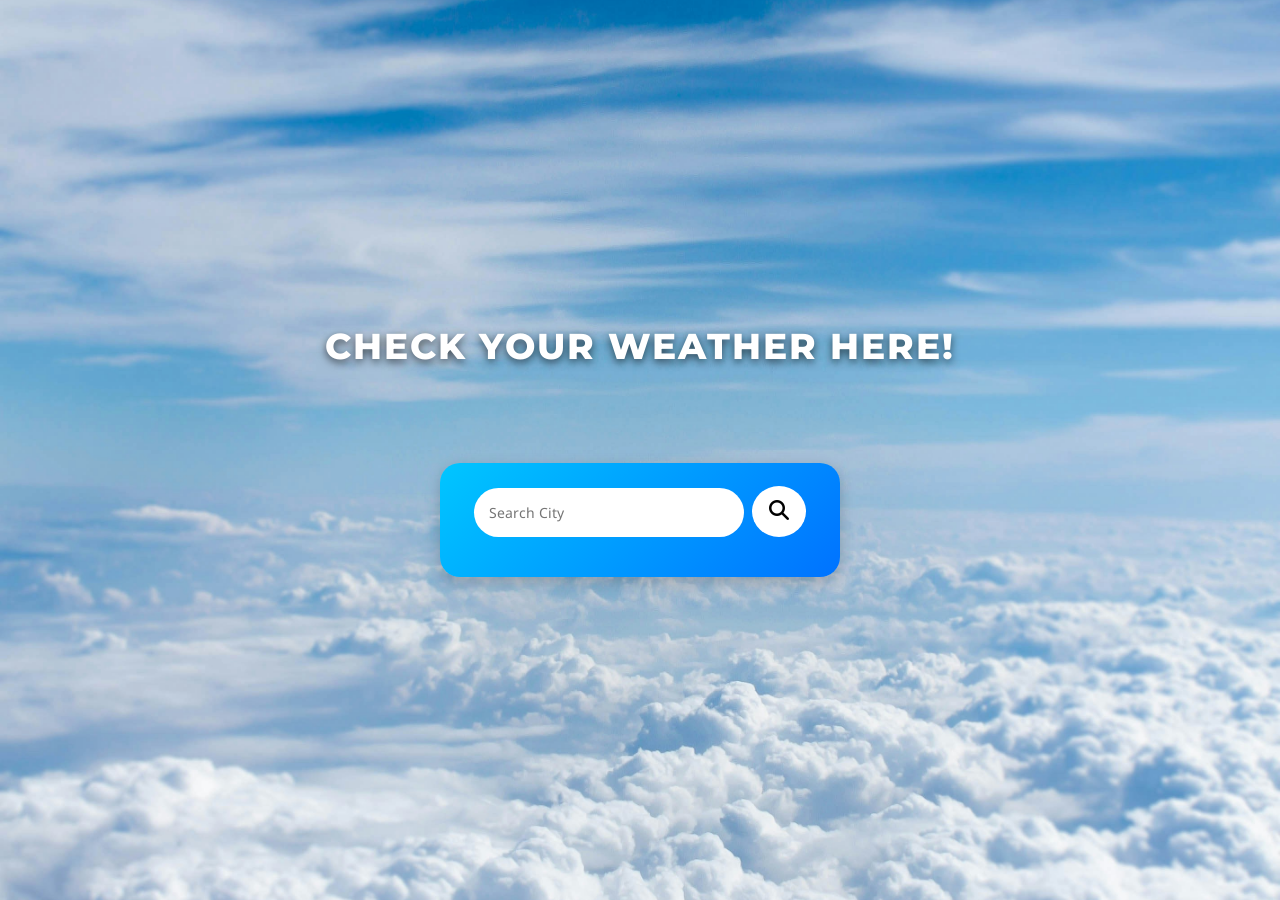
<file: Weather.html>
<!DOCTYPE html>
<html lang="en">
<head>
  <meta charset="UTF-8">
  <meta name="viewport" content="width=device-width, initial-scale=1.0">
  <title>Weather App</title>
  <link rel="preconnect" href="https://fonts.googleapis.com">
  <link rel="preconnect" href="https://fonts.gstatic.com" crossorigin>
  <link href="https://fonts.googleapis.com/css2?family=Noto+Sans:ital,wght@0,100..900;1,100..900&display=swap" rel="stylesheet">
  <link href="https://fonts.googleapis.com/css2?family=Montserrat:ital,wght@0,100..900;1,100..900&display=swap" rel="stylesheet">
  <link rel="stylesheet" href="Wstyle.css">
</head>
<body>
  <div class="head-con">
    <H1>CHECK YOUR WEATHER HERE!</H1>
  </div>
  <div class="weather-card">
    <div class="search-box">
      <input type="text" id="cityInput" placeholder="Search City">
      <button id="searchBtn"><img src="images/icons8-search-24.png" alt=""></button>
    </div>
    <div class="error">
      <p>Invalid city Name!</p>
    </div>
    <div class="ovrall">
      <div class="weather-info">
        <img class="weather-icon" src="images/clouds.png">
        <h1 id="temperature">20°C</h1>
        <h2 id="cityName">City</h2>
      </div>
      <div class="details">
        <div class="con">
          <img src="images/humidity.png">
          <div>
            <p class="humidity">50%</p>
            <p>Humidity</p>
          </div>
        </div>
        <div class="con">
          <img src="images/wind.png">
          <div>
            <p class="wind">15 km/h</p>
            <p> Wind Speed</p>
          </div>
        </div>
      </div>
    </div>
  </div>
  <script src="Wscript.js"></script>
</body>
</html>
</file>
<file: Wstyle.css>
* {
  margin: 0;
  padding: 0;
  box-sizing: border-box;
  font-family: "Poppins", sans-serif;
}

body {
  display: flex;
  justify-content: center;
  align-items: center;
  flex-direction: column;
  gap: 70px;
  height: 100vh;
  background: linear-gradient(to bottom, #0f2027, #203a43, #2c5364);
  background: url(images/Sky.jpg);
  background-size: cover;
  background-position: center;
}

.head-con h1 {
  font-family: "Montserrat", sans-serif;
  font-size: 36px;
  font-weight: 800;
  color: #ffffff;
  text-shadow: 0px 3px 8px rgba(0, 0, 0, 0.6);
  letter-spacing: 2px;
  text-transform: uppercase;
  margin-bottom: 25px;
}

.weather-card {
  width: 400px;
  padding: 20px;
  border-radius: 20px;
  background: linear-gradient(135deg, #00c6ff, #0072ff);
  color: white;
  text-align: center;
  box-shadow: 0px 5px 15px rgba(0, 0, 0, 0.2);
}
.weather-card .search-box {
  display: flex;
  justify-content: center;
  margin-bottom: 20px;
}
.weather-card .search-box input {
  width: 75%;
  padding: 15px;
  margin-top: 5px;
  border-radius: 25px;
  border: none;
  outline: none;
  font-family: "Noto Sans";
  font-size: 14px;
}
.weather-card .search-box button {
  margin-left: 8px;
  margin-top: 3px;
  padding: 10px 15px;
  border-radius: 50%;
  border: none;
  background: white;
  cursor: pointer;
}
.weather-card .weather-info img {
  width: 170px;
}
.weather-card .weather-info h1 {
  font-family: "Noto Sans";
  font-size: 60px;
  font-weight: 600;
}
.weather-card .weather-info h2 {
  font-family: "Noto Sans";
  font-size: 30px;
  font-weight: 500;
}
.weather-card .details {
  display: flex;
  justify-content: space-between;
  align-items: center;
  padding: 0 20px;
  margin: 30px 0px 10px 0px;
}
.weather-card .con {
  display: flex;
  align-items: center;
  text-align: left;
}
.weather-card .con img {
  width: 40px;
  margin-right: 10px;
}
.weather-card .con .humidity {
  font-family: "Noto Sans";
  font-size: 24px;
  margin-top: -6px;
}
.weather-card .con .wind {
  font-family: "Noto Sans";
  font-size: 24px;
  margin-top: -6px;
  margin-left: -5px;
}
.weather-card .ovrall {
  display: none;
}
.weather-card .error {
  text-align: left;
  margin-left: 22px;
  color: hsl(60, 100%, 70%);
  font-size: 14px;
  margin-top: -10px;
  display: none;
}/*# sourceMappingURL=Wstyle.css.map */
</file>
